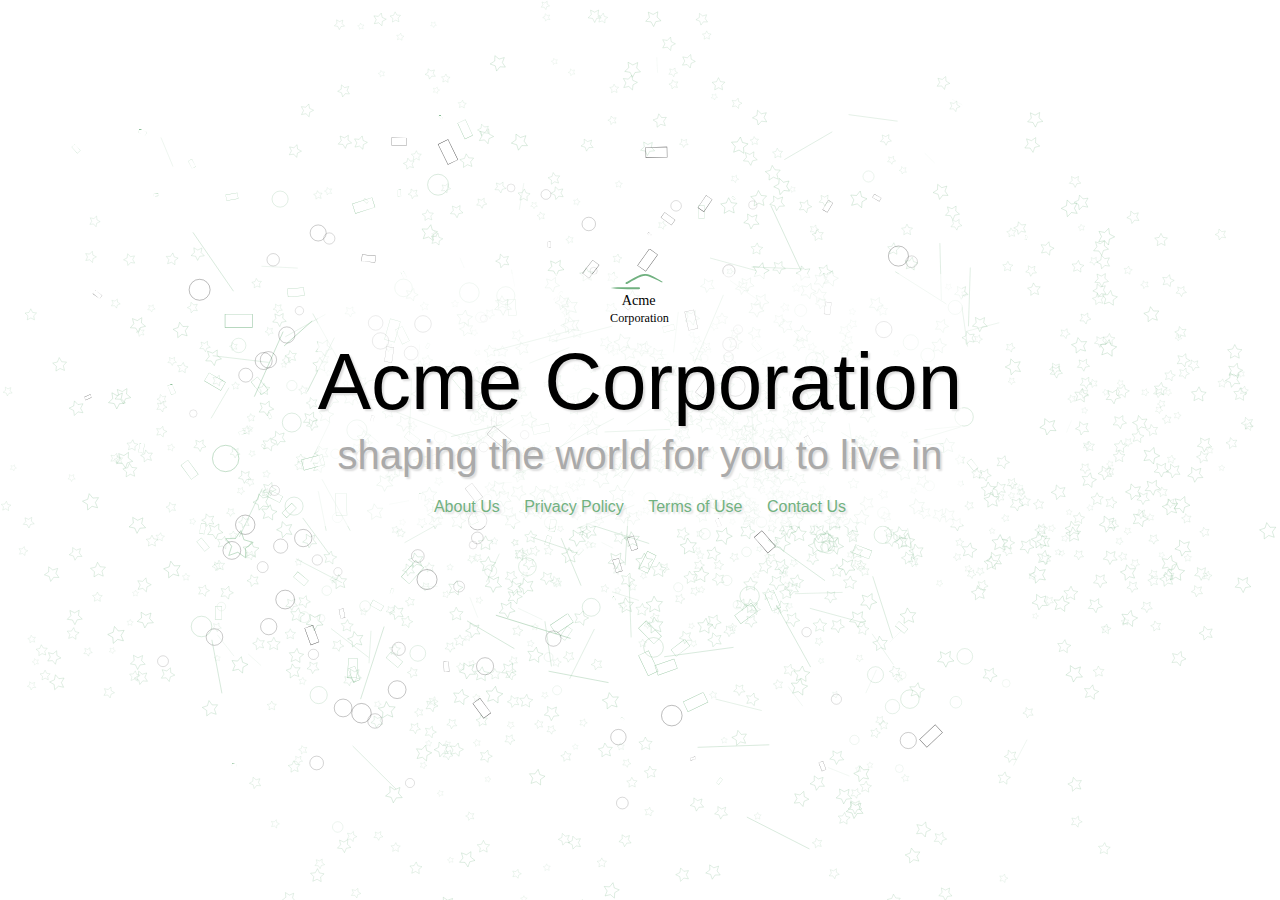
<file: index.html>
<!doctype html><html><head><meta name=generator content="Hugo 0.82.1"><link rel=stylesheet type=text/css href=./index.css><title>Welcome to Acme</title><meta name=description content="Welcome to the website of Acme Corporation, the leading creator of digital shapes on the planet, providing precise shape creations that are ready to use."></head><body><section><main><img src=./image/logo.svg width=60px><h1 class=intro>Acme Corporation</h1><h2>shaping the world for you to live in</h2><a href=./about>About Us</a>
<a href=./privacy>Privacy Policy</a>
<a href=./terms>Terms of Use</a>
<a href=./contact>Contact Us</a></main></section></body></html>
</file>
